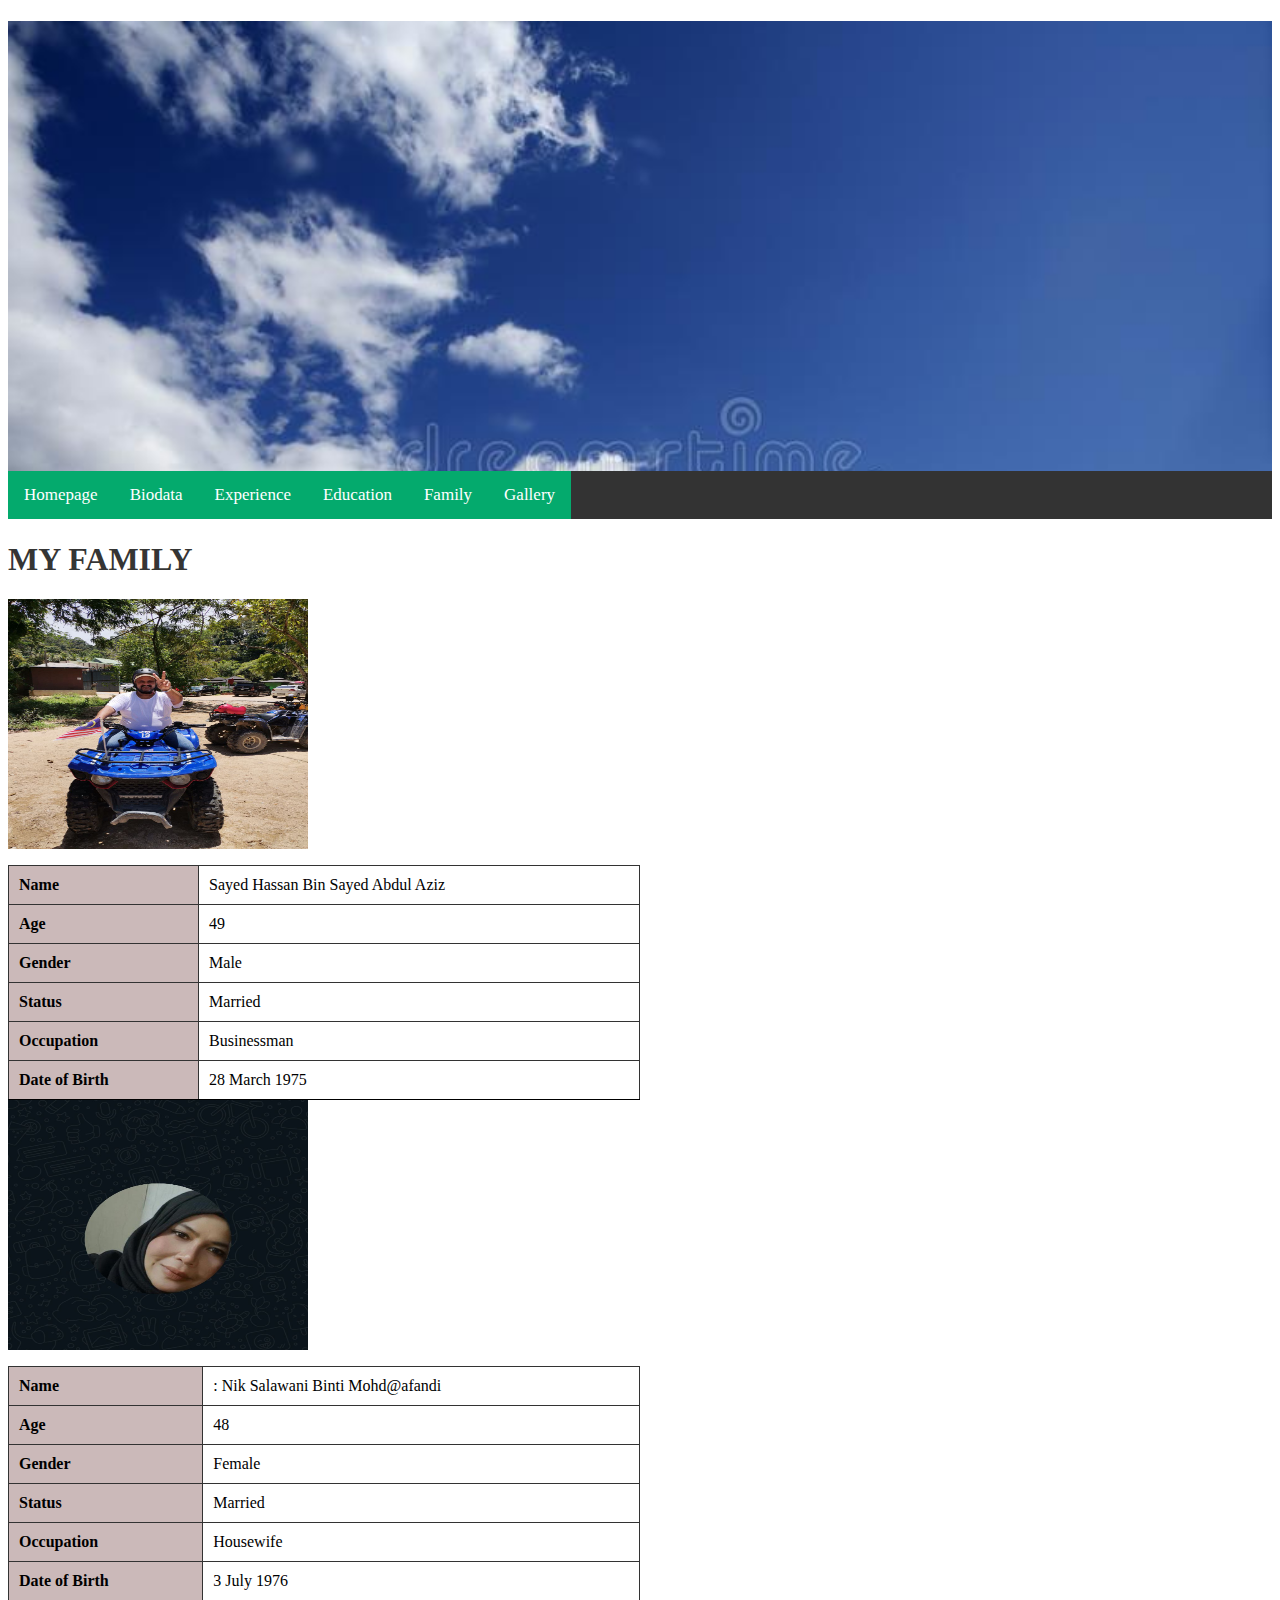
<file: family.html>
<!DOCTYPE html>
<html>

<head>
  <title>Family</title>
  <style>
    
    .bg-image {
      background-image: url('images/p1.jpg');
      background-size:cover;
      background-repeat:no-repeat;
      height: 50vh;
      width: 100%;
      display:flex;
      max-width: 5000px;
    
    }
  </style>
</head>
  <body>
   
    <h1 style="font-family:'Gill Sans', 'Gill Sans MT', Calibri, 'Trebuchet MS', sans-serif;"></h1>
    
    <table>
        <style>
            table,th,td
            {
          border: 1px solid black;
          border-collapse: collapse;

         }
         td
        {
            text-align: justify;
        }
        th,td
        {
            padding: 10px;
        }
        
        

    </style>
    
</head>

<body>
  <div class="bg-image"></div>
</body>


<!DOCTYPE html>
<html>

<head>
  <meta name="viewport" content="width=device-width, initial-scale=1">
  <title>Biodata</title>
  <style>
  
  
  <style>
    /* CSS for Background Image */
    .bg-image {
  
      background-image: url('p1.jpg');
      background-size: cover;
      background-repeat: no-repeat;
      height: 50vh;
      width: 100%; 
    }
    div{
      display: block;
    }
  
  
    /* CSS for Top Navigation Bar */
    .topnav {
      overflow: hidden;
      background-color: #333;
    }
    .topnav a {
      float: left;
      color: #f2f2f2;
      text-align: center;
      padding: 14px 16px;
      text-decoration: none;
      font-size: 17px;
    }
    .topnav a:hover {
      background-color: #ddd;
      color: black;
    }
    .topnav a.active {
      background-color: #04AA6D;
      color: white;
    }
    /* CSS for Biodata Table */
    table {
      border-collapse: collapse;
      width: 50%;
      padding-left: 50%;
    }
    th,
    td {
      border: 1px solid #333;
      padding: 10px;
      text-align: left;
      align-items: center;
      
    }
    th {
      background-color: hsl(0, 15%, 76%);
    }
  </style>
</head>

<body>
  <div class="topnav">
    <a class="active" href="index.html">Homepage</a>
    <a class="active" href="bio.html">Biodata</a>
    <a class="active" href="experience.html">Experience</a>
    <a class="active" href="edu.html">Education</a>
    <a class="active" href="family.html">Family </a>
    <a class="active" href="gallery.html">Gallery</a>
  </div>
  
  <body>
    <h1 style="color:rgba(25, 25, 24, 0.885)">MY FAMILY</h1>
  
    <img align="center" padding="center" width="300px" src="images/fam 4.jpg" alt="SHARIFAH BALQIS LUBNA" width="250" height="250">
      
</body>
        </style>
        <table>
        <tr>
            
        
            <th>Name</th>
            <td>Sayed Hassan Bin Sayed Abdul Aziz</td>

            <tr>
            </tr>

            <th>Age</th>
            <td>49</td>

            <tr>
            </tr>

            <th>Gender</th>
            <td>Male </td>

            <tr>
            </tr>

            <th>Status</th>
            <td>Married</td>

            <tr>
            </tr>
             <th>Occupation </th>
            <td>Businessman</td>

            <tr>
            </tr>

            <th>Date of Birth</th>
            <td>28 March 1975</td>

            <tr>
            </tr>
        </tr>
        </p>  
    </table>

    
  <body>
    <img align="center" padding="center" width="300px" src="images/ma 2.jpg" alt="SHARIFAH BALQIS LUBNA" width="250" height="250" >
  <table>
    <tr>
            
        
            <th>Name</th>
            <td>: Nik Salawani Binti Mohd@afandi </td>

            <tr>
            </tr>

            <th>Age</th>
            <td>48</td>

            <tr>
            </tr>

            <th>Gender</th>
            <td>Female</td>

            <tr>
            </tr>

            <th>Status</th>
            <td>Married</td>

            <tr>
            </tr>
             <th> Occupation</th>
            <td>Housewife</td>

            <tr>
            </tr>

            <th>Date of Birth</th>
            <td>3 July 1976</td>

            <tr>
            </tr>
        </tr>
        </p>
    </table>

    
</body>
</html>
</file>
